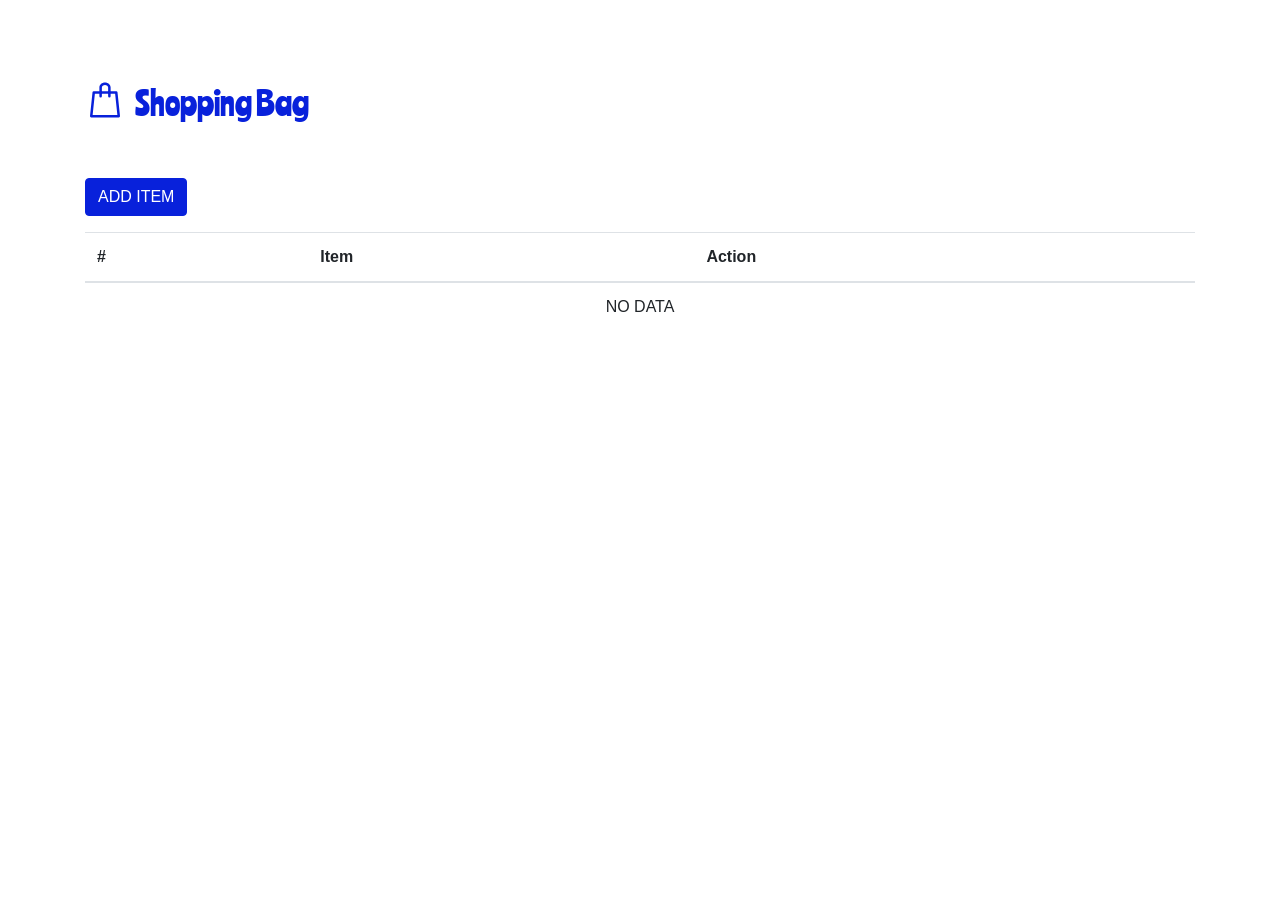
<file: docs/index.html>
<!DOCTYPE html>
<html lang="en">
<head>
    <meta charset="UTF-8">
    <meta http-equiv="X-UA-Compatible" content="IE=edge">
    <meta name="viewport" content="width=device-width, initial-scale=1.0">
    <meta name="apple-mobile-web-app-capable" content="yes">
    <meta name="apple-mobile-web-app-status-bar-style" content="black-translucent">
    <title>My shopping bag</title>
    <meta name="robots" content="noindex" />
    <link href="index.css" rel="stylesheet"/>
    <link rel="icon" href="/public/favicon.ico"/>
    <link rel="apple-touch-icon" sizes="180x180" href="/public/apple-touch-icon.png">
    <link rel="preconnect" href="https://fonts.gstatic.com">
    <link href="https://fonts.googleapis.com/css2?family=Ranchers&display=swap" rel="stylesheet">
    <link rel="stylesheet" href="https://stackpath.bootstrapcdn.com/bootstrap/4.5.2/css/bootstrap.min.css" integrity="sha384-JcKb8q3iqJ61gNV9KGb8thSsNjpSL0n8PARn9HuZOnIxN0hoP+VmmDGMN5t9UJ0Z" crossorigin="anonymous"/>
    <link rel="manifest" href="/public/manifest.json"/>
</head>
<body>
    <div class="container">
        <form id="form-container">
            <div class="form-group">
                <label for="ipTaskName">Item</label>
                <input type="text" class="form-control" id="ipTaskName" aria-describedby="taskName" placeholder="Enter item">
                <input type="hidden" id="hdfTask"/>
            </div>
            <div id="buttonContainer">
                <button id="btnSubmit" type="submit" class="btn">SUBMIT</button>
                <button id="btnClosePopup" class="btn">CLOSE</button>
            </div>
        </form>
    </div>
    <main class="container main">
        <div id="header-container" class="d-flex align-items-end">
            <span class="logo-img"></span>
            <h2>Shopping Bag</h2>
        </div>
        <button class="btn" id="btnAdd">ADD ITEM</button>
        <div class="table-responsive">
            <table class="table">
                <thead>
                    <tr>
                        <th>#</th>
                        <th>Item</th>
                        <th>Action</th>
                    </tr>
                </thead>
                <tbody id="tbody"></tbody>
            </table>
        </div>
    </main>
    <script src="index.js"></script>
</body>
</html>
</file>
<file: docs/index.css>
*,
*::before,
*::after{
    padding: 0;
    margin: 0;
    box-sizing: border-box;
}

body {
    font-size: 62.5%;
}

.container {
    margin: 3rem;
    border-radius: 20px;
}

#form-container {
    display: none;
    position: absolute;
    height: 100vh;
    width: 100%;
    padding: 5rem;
    bottom: 0;
    top:0;
    left:0;
    background: white;
    text-align: center;
    z-index: 1000;
    transform: translateY(100vh);
    transition: transform 0.3s;
}

.btn {
    margin: 1rem auto;
}

#btnAdd {
  background-color: #0821db;
  border-color: #0821db;
  color: #fff
}

#btnSubmit {
  background-color: #0821db;
  border-color: #0821db;
  color: #fff
}

#btnClosePopup {
  background-color: #db086d;
  border-color: #db086d;
  color: #fff
}

.icon-edit {
  background-image: url("data:image/svg+xml,%3Csvg xmlns:dc='http://purl.org/dc/elements/1.1/' xmlns:cc='http://creativecommons.org/ns%23' xmlns:rdf='http://www.w3.org/1999/02/22-rdf-syntax-ns%23' xmlns:svg='http://www.w3.org/2000/svg' xmlns='http://www.w3.org/2000/svg' viewBox='0 0 24 24' version='1.1' x='0px' y='0px' fill='%230821db' width='30px' height='30px'%3E%3Cg transform='translate(0,-290.65039)' style='' display='inline'%3E%3Cpath style='color:%230821db;font-style:normal;font-variant:normal;font-weight:normal;font-stretch:normal;font-size:medium;line-height:normal;font-family:sans-serif;font-variant-ligatures:normal;font-variant-position:normal;font-variant-caps:normal;font-variant-numeric:normal;font-variant-alternates:normal;font-variant-east-asian:normal;font-feature-settings:normal;font-variation-settings:normal;text-indent:0;text-align:start;text-decoration:none;text-decoration-line:none;text-decoration-style:solid;text-decoration-color:%230821db;letter-spacing:normal;word-spacing:normal;text-transform:none;writing-mode:lr-tb;direction:ltr;text-orientation:mixed;dominant-baseline:auto;baseline-shift:baseline;text-anchor:start;white-space:normal;shape-padding:0;shape-margin:0;inline-size:0;clip-rule:nonzero;display:inline;overflow:visible;visibility:visible;opacity:1;isolation:auto;mix-blend-mode:normal;color-interpolation:sRGB;color-interpolation-filters:linearRGB;solid-color:%230821db;solid-opacity:1;vector-effect:none;fill:%230821db;fill-opacity:1;fill-rule:nonzero;stroke:none;stroke-linecap:butt;stroke-linejoin:round;stroke-miterlimit:4;stroke-dasharray:none;stroke-dashoffset:0;stroke-opacity:1;color-rendering:auto;image-rendering:auto;shape-rendering:auto;text-rendering:auto;enable-background:accumulate;stop-color:%230821db;stop-opacity:1' d='m 8.3223389,301.19744 a 1.0001,1.0001 0 0 0 -0.2817297,0.56623 l -0.613203,4.32274 a 1.0001,1.0001 0 0 0 1.1089817,1.13387 l 4.2205421,-0.50823 a 1.0001,1.0001 0 0 0 0.586959,-0.28588 l 8.072327,-8.07234 c 0.767102,-0.76709 0.767091,-2.042 1e-5,-2.8091 l -2.31605,-2.31605 c -0.767087,-0.76708 -2.041997,-0.76708 -2.809088,10e-6 z m 1.6503887,1.17805 7.7229204,-7.72293 2.296711,2.29671 -7.818218,7.81823 -2.5839702,0.31073 z'/%3E%3Cpath style='color:%230821db;font-style:normal;font-variant:normal;font-weight:normal;font-stretch:normal;font-size:medium;line-height:normal;font-family:sans-serif;font-variant-ligatures:normal;font-variant-position:normal;font-variant-caps:normal;font-variant-numeric:normal;font-variant-alternates:normal;font-variant-east-asian:normal;font-feature-settings:normal;font-variation-settings:normal;text-indent:0;text-align:start;text-decoration:none;text-decoration-line:none;text-decoration-style:solid;text-decoration-color:%230821db;letter-spacing:normal;word-spacing:normal;text-transform:none;writing-mode:lr-tb;direction:ltr;text-orientation:mixed;dominant-baseline:auto;baseline-shift:baseline;text-anchor:start;white-space:normal;shape-padding:0;shape-margin:0;inline-size:0;clip-rule:nonzero;display:inline;overflow:visible;visibility:visible;opacity:1;isolation:auto;mix-blend-mode:normal;color-interpolation:sRGB;color-interpolation-filters:linearRGB;solid-color:%230821db;solid-opacity:1;vector-effect:none;fill:%230821db;fill-opacity:1;fill-rule:nonzero;stroke:none;stroke-linecap:round;stroke-linejoin:round;stroke-miterlimit:4;stroke-dasharray:none;stroke-dashoffset:0;stroke-opacity:1;color-rendering:auto;image-rendering:auto;shape-rendering:auto;text-rendering:auto;enable-background:accumulate;stop-color:%230821db;stop-opacity:1' d='m 5,292.65039 c -1.6447028,0 -3,1.3553 -3,3 v 14 c 0,1.6447 1.3552972,3 3,3 h 14 c 1.644703,0 3,-1.3553 3,-3 v -6 a 1,1 0 0 0 -1,-1 1,1 0 0 0 -1,1 v 6 c 0,0.5713 -0.428703,1 -1,1 H 5 c -0.5712972,0 -1,-0.4287 -1,-1 v -14 c 0,-0.5713 0.4287028,-1 1,-1 h 5 a 1,1 0 0 0 1,-1 1,1 0 0 0 -1,-1 z'/%3E%3C/g%3E%3C/svg%3E%0A");
  background-size: contain;
  background-repeat: no-repeat;
  height: 30px;
  width: 30px;
  cursor: pointer;
  display: inline-block;
}

.icon-delete {
  background-image: url("data:image/svg+xml,%3Csvg xmlns:dc='http://purl.org/dc/elements/1.1/' xmlns:cc='http://creativecommons.org/ns%23' xmlns:rdf='http://www.w3.org/1999/02/22-rdf-syntax-ns%23' xmlns:svg='http://www.w3.org/2000/svg' xmlns='http://www.w3.org/2000/svg' viewBox='0 0 24 24' version='1.1' x='0px' y='0px' width='30px' height='30px'%3E%3Cg transform='translate(0,-290.65039)' style='' display='inline'%3E%3Cpath style='color:%23db086d;font-style:normal;font-variant:normal;font-weight:normal;font-stretch:normal;font-size:medium;line-height:normal;font-family:sans-serif;font-variant-ligatures:normal;font-variant-position:normal;font-variant-caps:normal;font-variant-numeric:normal;font-variant-alternates:normal;font-variant-east-asian:normal;font-feature-settings:normal;font-variation-settings:normal;text-indent:0;text-align:start;text-decoration:none;text-decoration-line:none;text-decoration-style:solid;text-decoration-color:%23db086d;letter-spacing:normal;word-spacing:normal;text-transform:none;writing-mode:lr-tb;direction:ltr;text-orientation:mixed;dominant-baseline:auto;baseline-shift:baseline;text-anchor:start;white-space:normal;shape-padding:0;shape-margin:0;inline-size:0;clip-rule:nonzero;display:inline;overflow:visible;visibility:visible;opacity:1;isolation:auto;mix-blend-mode:normal;color-interpolation:sRGB;color-interpolation-filters:linearRGB;solid-color:%23db086d;solid-opacity:1;vector-effect:none;fill:%23db086d;fill-opacity:1;fill-rule:nonzero;stroke:none;stroke-linecap:round;stroke-linejoin:round;stroke-miterlimit:4;stroke-dasharray:none;stroke-dashoffset:0;stroke-opacity:1;color-rendering:auto;image-rendering:auto;shape-rendering:auto;text-rendering:auto;enable-background:accumulate;stop-color:%23db086d;stop-opacity:1' d='m 12,292.65039 c -5.5110029,0 -10,4.489 -10,10 0,5.511 4.4889971,10 10,10 5.511003,0 10,-4.489 10,-10 0,-5.511 -4.488997,-10 -10,-10 z m 0,2 c 4.430123,0 8,3.56988 8,8 0,4.43012 -3.569877,8 -8,8 -4.4301226,0 -8,-3.56988 -8,-8 0,-4.43012 3.5698774,-8 8,-8 z'/%3E%3Cpath style='color:%23db086d;font-style:normal;font-variant:normal;font-weight:normal;font-stretch:normal;font-size:medium;line-height:normal;font-family:sans-serif;font-variant-ligatures:normal;font-variant-position:normal;font-variant-caps:normal;font-variant-numeric:normal;font-variant-alternates:normal;font-variant-east-asian:normal;font-feature-settings:normal;font-variation-settings:normal;text-indent:0;text-align:start;text-decoration:none;text-decoration-line:none;text-decoration-style:solid;text-decoration-color:%23db086d;letter-spacing:normal;word-spacing:normal;text-transform:none;writing-mode:lr-tb;direction:ltr;text-orientation:mixed;dominant-baseline:auto;baseline-shift:baseline;text-anchor:start;white-space:normal;shape-padding:0;shape-margin:0;inline-size:0;clip-rule:nonzero;display:inline;overflow:visible;visibility:visible;opacity:1;isolation:auto;mix-blend-mode:normal;color-interpolation:sRGB;color-interpolation-filters:linearRGB;solid-color:%23db086d;solid-opacity:1;vector-effect:none;fill:%23db086d;fill-opacity:1;fill-rule:nonzero;stroke:none;stroke-linecap:round;stroke-linejoin:miter;stroke-miterlimit:4;stroke-dasharray:none;stroke-dashoffset:0;stroke-opacity:1;color-rendering:auto;image-rendering:auto;shape-rendering:auto;text-rendering:auto;enable-background:accumulate;stop-color:%23db086d;stop-opacity:1' d='m 128.29297,128.29297 c -0.39042,0.39051 -0.39042,1.02355 0,1.41406 l 2.29297,2.29297 -2.29297,2.29297 c -0.39042,0.39051 -0.39042,1.02355 0,1.41406 0.39051,0.39042 1.02355,0.39042 1.41406,0 L 132,133.41406 l 2.29297,2.29297 c 0.39051,0.39042 1.02355,0.39042 1.41406,0 0.39042,-0.39051 0.39042,-1.02355 0,-1.41406 L 133.41406,132 l 2.29297,-2.29297 c 0.39042,-0.39051 0.39042,-1.02355 0,-1.41406 -0.42065,-0.41613 -1.06662,-0.3519 -1.41406,0 L 132,130.58594 l -2.29297,-2.29297 c -0.43038,-0.43466 -1.00697,-0.37447 -1.41406,0 z' transform='translate(-120,170.65)'/%3E%3C/g%3E%3C/svg%3E%0A");
  background-size: contain;
  background-repeat: no-repeat;
  height: 30px;
  width: 30px;
  cursor: pointer;
  display: inline-block;
}

#header-container {
    padding: 2rem 0;
    margin: 0;
    color: #0821db;
    font-family: 'Ranchers', cursive
}

#header-container .logo-img {
  background-image: url("data:image/svg+xml,%3Csvg xmlns='http://www.w3.org/2000/svg' viewBox='0 0 64 80' x='0px' y='0px' fill='%230821db'%3E%3Cg data-name='Layer 1'%3E%3Cpath d='M32,4c-5,0-9,3.59-9,8v6H14a2,2,0,0,0-2,1.79l-4,38A2,2,0,0,0,10,60H54a2,2,0,0,0,2-2.21l-4-38A2,2,0,0,0,50,18H41V12C41,7.59,37,4,32,4Zm-5,8c0-2.21,2.24-4,5-4s5,1.79,5,4v6H27ZM48.2,22l3.58,34H12.22L15.8,22H23v4a2,2,0,0,0,4,0V22H37v4a2,2,0,0,0,4,0V22Z'/%3E%3C/g%3E%3C/svg%3E%0A");
  background-repeat: no-repeat;
  background-size: contain;
  height: 50px;
  width: 50px;
  display: block
}

#header-container h2 {
    font-size: 2rem;
}
@media only screen and (max-width: 650px) {
  #header-container {
    padding-top: 0;
    padding-bottom: 0
  }
  #btnAdd {
    width: 100%
  }
  thead th:nth-child(3) {
    content-visibility: hidden
  }
  tbody tr td:nth-child(3) {
    text-align: right;
    padding-bottom: .5rem
  }
  #form-container {
    padding-left: 1rem;
    padding-right: 1rem
  }
}
</file>
